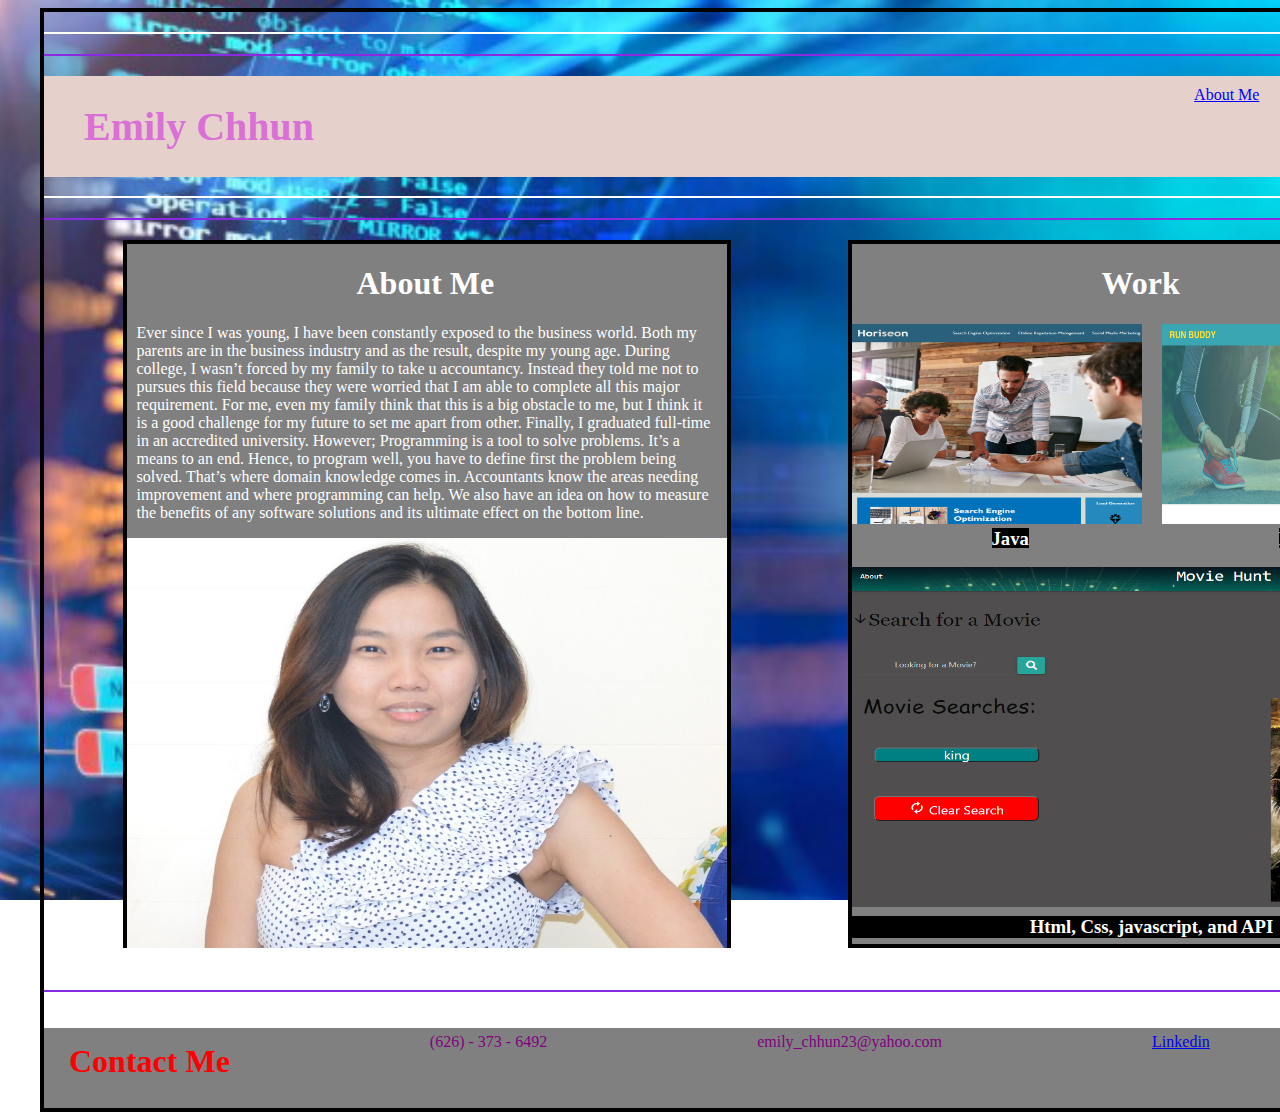
<file: index.html>
<!DOCTYPE html>
<html lang="en">
<head>
    <meta charset="UTF-8">
    <meta name="viewport" content="width=device-width, initial-scale=1.0">
    <title>Professional Portfolio</title>
    <link href="style.css" rel="stylesheet" type="text/css">
  
    
</head>
   
   <header>
       <div class=break1></div>
       <div class=break2></div>
       
       
       <div class="secondbody">
         <ul class="nav_links">
              <h1 id="logo">Emily Chhun</h1>
    
              <li id="nav"><a href="#aboutme" target="_blank">About Me</a></li>
              <li id="nav"><a href="#work" target="_work">Work</a></li>
              <li id="nav"><a href="#note3" target="_blank">Contact Me</a></li>
               <!-- <li><a href="FinalResume#1.html" target="-blank">Resume</a></li> -->
         </ul> 
       </div>
      
       <div class="break3"></div>
       <div class="break4"></div>
      
      
   </header>
       
   <section>

      <div class="mainbody">
      
        
      
      <div class="detail1">
   
           <h1 id="aboutme">About Me</h1>   
           <p id="note">Ever since I was young, I have been constantly exposed to the business world. 
            Both my parents are in the business industry and as the result, despite my young age.  
            During college, I wasn’t forced by my family to take u accountancy. Instead they told 
            me not to pursues this field because they were worried that I am able to complete all this major requirement.  
            For me, even my family think that this is a big obstacle to me, but I think it is a good challenge for 
            my future to set me apart from other. Finally, I graduated full-time in an accredited university. However; Programming is a tool
            to solve problems. It’s a means to an end. Hence, to program well, you have to define first the problem being solved.
            That’s where domain knowledge comes in. Accountants know the areas needing improvement and where programming can help.
             We also have an idea on how to measure the benefits of any software solutions and its ultimate effect on the bottom line.
           </p>
           <img id="mypicture" src="./assets/mypicture.html" width="600" height="410" alt="mypicture"/>
      </div>



      <div class="subbody">
           <h1 id="work">Work</h1>
           
           <div id="imag">
           <a href="https://emilychhun.github.io/Emily_Challenge-1/" target="-blank"><img id="horiseon"
               src="./assets/horiseon.html" width="290" height="200" alt="horiseon"/></a>
            <!----<img id="Rub-Buddy" src="Run-Buddy.html" width="320" height="200" alt="Run-Buddy"/>-->
          
           <a href="https://github.com/emilychhun/run-buddy" target="_blank"><img id="Rub-Buddy" 
            src="./assets/Run-Buddy.html" width="290" height="200" alt="Run-Buddy"/></a>
             
           <div id ="BOX">
                <h3 id="box2"> Java</h3> 
                <h3 id="box1"> MERN Stack</h3>
           
           </div>
       </div>
        
            <!--<img id="horiseon" src="horiseon.html" width="650" height="315" alt="horiseon"/>-->
            <a href="https://alexreveles.github.io/movie-hunt-app/" target="-blank"><img id="API"
               src="./assets/Capture.PNG" width="600" height="340" alt="API"/></a>
            <h3 id="text1">Html, Css, javascript, and API </h3>

    
      
       </div>
    
       <div class="break5"></div>
       <div class="break6"></div>

    </section>
  <!---  <div class="footer"> -->
   
    <footer>
        <div class="container">
          <ul di="secondfooter">
            <h1 id="note3">Contact Me</h1>

            <li>(626) - 373 - 6492</li>
            <li>emily_chhun23@yahoo.com</li>
             <li><a href="https://www.linkedin.com/in/emily-chhun-99831a138/" target="_blank">Linkedin</a></li>
             <!-- <li><a href="page2.html" target="_blank">Twitter</a></li> -->
             <li><a href="https://github.com/emilychhun" target="_blank">Github</a></li>
            <!-- <li><a href="page3.html" target="_blank">spotify</a></il> -->
        </ul>
        </div>
      
    
      </div>
  </footer>


</html>
</file>
<file: style.css>
/*@media screen and (max-width:1200px){
    .mainbody{width:100%;}
    .secondbody{width:100%;}
    #detail1{width: 100%;}
    #subbody{width:100%}
}

@media screen and (min-width:640px){
    .mainbody{width:100%;}
    .secondbody{width:100%;}
    #detail1{dth: 100%;}
    #subbody{width:100%}
}*/

html
{
   background: url(./assets/codeimage.html) no-repeat center center fixed;
   -moz-background-size: cover;
   -webkit-background-size: cover;
   -o-backround-size: cover;
   /* backgrounnd-size: cover;*/
   /* width: 1000px;--*/
 }




body{
    width: 1500px;
    margin-left: 40px;
    border: 4px solid black;

}

.break1
{
    background-color: white;
     width: 1500px;
    height: 2px;
    margin-bottom: 20px;
    margin-top: 20px;

}

.break2
{
    background-color: blueviolet;
    width: 1500px;
    height: 2px;
    margin-bottom: 20px;
}
.secondbody
{
background-color: #E5D0CB ;
width: 1500px;
height: 100px;
margin-right: 10px;
color: orchid;


}.nav_links
{

background-color: #E5D0CB;
display: inline-block;
display:flex;
list-style-type: none;
flex-wrap: wrap;
margin-top: 20px;
}


.nav_links li a
{
transition: all 0.3s ease 0s;
color: blue;
margin-left: 30px;
margin-right: 30px;
width: 20px;

}


.nav_links li a:hover
{
background-color: violet;
}
 #logo
 {
margin-left: 0px;
margin-right: 850px;
font-size: 40px;
 }
#nav

{
    margin-top: 10px;
}

#box1
{

    height: 20px;
    margin-left: 250px;
    margin-top: 0px;
    background-color: black;
 
}
#box2
{

    height: 20px;
    margin-left: 100px;
    margin-top: 0px;
    background-color: black;
}



.break3
{
    background-color: white;
     width: 1500px;
    height: 2px;
    margin-bottom: 20px;
    margin-top: 20px;

}

.break4
{
    background-color: blueviolet;
    width: 1500px;
    height: 2px;
    margin-bottom: 20px;
}

#BOX
{
    display: flex;
    margin-left: 40px;

}


.mainbody
{

    color: white;
    display: flex;
    justify-content: space-around;
    flex-wrap: wrap;
    width: 1500px;

}




.detail1
{
    height: 700px;
    width: 600px;
    margin-left: 40px;
    margin-right: 20px;
    color: white;
    border: 4px solid black;
    background-color: gray;
    

}  

.subbody
{

   width: 600px;
    height: 700px;
    margin-left: 20px;
    margin-right: 50px;
    border: 4px solid black;
    background-color: gray;
}

#imag
{
display: flex;
justify-content: space-between;
flex-wrap: wrap;
}


#text2
{
    color: black;
    transform: translate(-50%,-50%);
    position: absolute;
    top: 45%;
   left: 80%;
   width: 150px;
   text-align: center;
   font-weight: 7px bold;
   font-size: 20px;

}

#work
{
    margin-left: 250px;


}

#aboutme
{
    margin-left: 230px;
}

#note  
{
margin-left: 10px;
margin-right: 10px;
}





.break5
{
    background-color: white;
     width: 1500px;
    height: 2px;
    margin-bottom: 20px;
    margin-top: 20px;

}

.break6
{
    background-color: blueviolet;
    width: 1500px;
    height: 2px;
    margin-bottom: 20px;
}


.container
{

    color: purple;
    background-color: gray;
    height: 80px;



}

.container ul
{
display: inline-block;
padding: 5px;
display: flex;
list-style-type: none;
}

.container ul li
{
    justify-content: flex-start;
    margin-left: 200px;
    margin-right: 10px;


}



.container ul li a:hover
{
background-color: violet;
}

#note3
{
    margin-top: 10px;
    color: red;
    margin-left: 20px;
}

#text1
{
 text-align: center;
 margin-top: 5px;
 background-color: black;

}



/*.break1
{
    background: white;
    grid-column-start: 1;
    grid-column-end: 3;
    height: 2px;

}

.break2
{
    background: white;
    grid-column-start: 1;
    grid-column-end: 3;
    height: 2px;
}





.mainbody{
    display: flex;


    color: white;
}

.secondbody 

{
    grid-column-start: 1;
    grid-column-end: 3;
    height: 70px;
    margin-top: 0px;
}

.break3
{

    background: white;
    grid-column-start: 1;
    grid-column-end: 3;
    height: 2px;
    margin-top: 20px;
    
}

.break4
{

    background: white;
    grid-column-start: 1;
    grid-column-end: 3;
    height: 2px;
    
}




.detail1
{
    grid-column-start: 1;
    grid-column-end: 2;
    height: 600px;
    margin-left: 40px;
    margin-right: 20px;
    color: white;
    border: 4px solid black;
    background-color: gray;
    

}  

.subbody
{

    grid-column-start: 2;
    grid-column-end: 3;
    height: 600px;
    margin-left: 20px;
    margin-right: 50px;
    color: white;
    border: 4px solid black;
    background-color: gray;
}

.container

{
    grid-column-start: 1;
    grid-column-end: 3;
    height: 15px;
    margin-top: 20px;
}


.logo
{
    color: purple;
    font-size: 50px;
    padding: 0 30px;
    font-weight: bold;
    margin-bottom: 0px;
    margin-right: 550px;
}




#nav_links
{
display: flex;
list-style-type: none;
background-color: #E5D0CB;
border: 4px solid black;
}

#nav_links li
{
display: inline-block;
padding: 25px;
}

#nav_links li a
{
transition: all 0.3s ease 0s;
color: black;
margin-top: 20px;
}


#nav_links li a:hover
{
background-color: violet;
}
 




  



#text1{
    color: red;
    transform: translate(-50%,-50%);
    position: absolute;
    top: 100%;
   left: 55%;
   width: 150px;
   text-align: center;
   font-weight: 7px bold;
   font-size: 30px;

}

#text2
{
    color: white ;
    transform: translate(-50%,-50%);
    position: absolute;
    top: 60%;
   left: 80%;
   width: 150px;
   text-align: center;
   font-weight: 7px bold;
   font-size: 20px;

}




#note  
{
margin-left: 10px;
margin-right: 10px;
}

#note3
{
    margin-top: 0px;
}

#subbody
{

    grid-column-start: 2;
    grid-column-end: 3;
    height: 600px;
    margin-left: 20px;
    margin-right: 50px;
    color: white;
    border: 4px solid black;
    background-color: gray;
}

#work
{
    margin-left: 275px;


}

#aboutme
{
    margin-left: 200px;
}


.break5
{


    background: white;
    grid-column-start: 1;
    grid-column-end: 3;
    height: 2px;
}  

.break6
{
background: white;
grid-column-start: 1;
grid-column-end: 3;
height: 2px;
}




 #container
    {
    
        color: rgb(147, 232, 97);
        background-color: gray;
        height: 80px;
        border: 4px solid black;
    
    
    }
    
    #container ul
    {
    display: inline-block;
    padding: 5px;
    display: flex;
   list-style-type: none;
   margin-left: 40px;
    }
    
    #container ul li
    {
        justify-content: flex-start;
        margin-left: 120px;
        margin-right: 10px;

      
      
    }

    
    
    #container ul li a:hover
    {
    background-color: violet;
    }
    */
</file>
